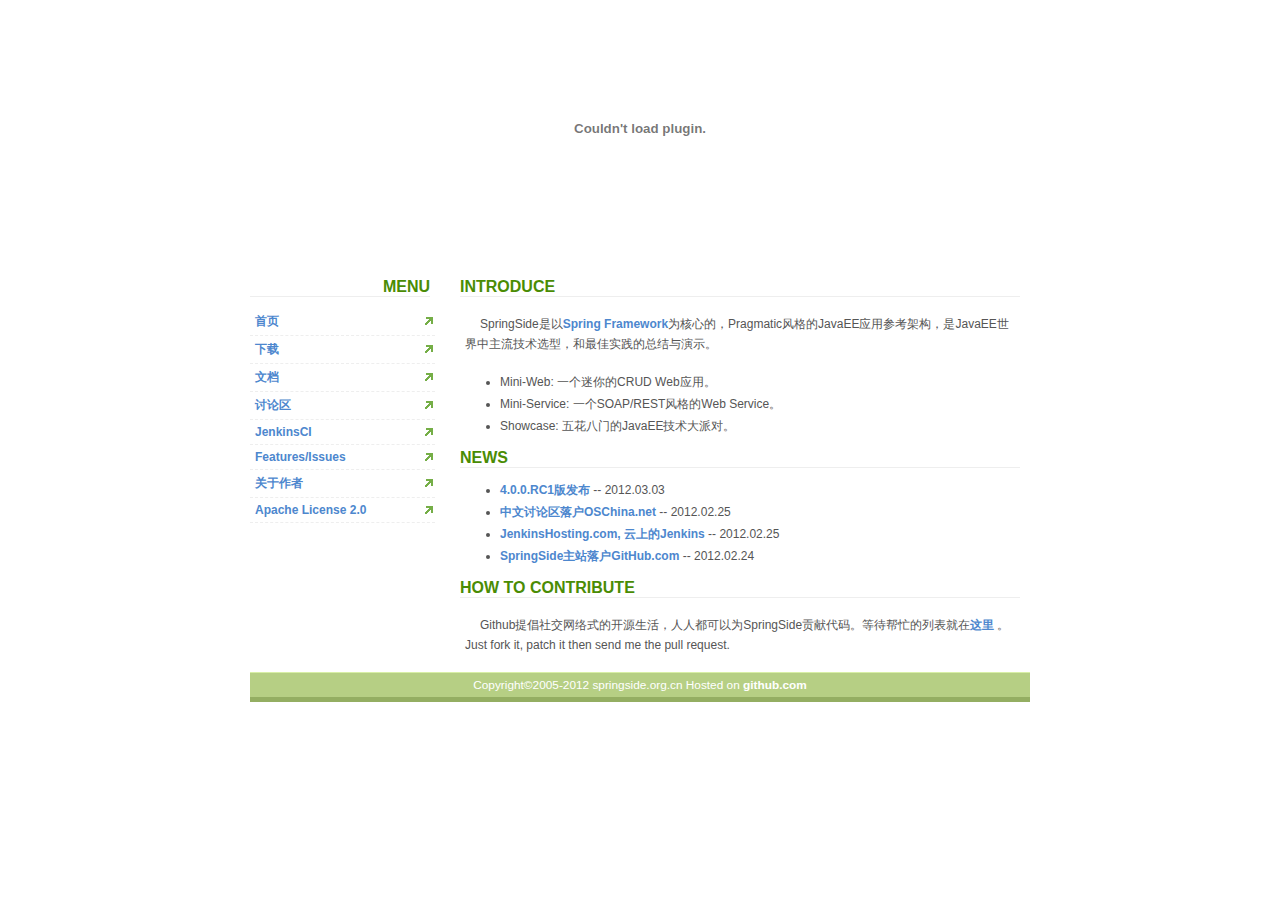
<file: index.html>
<!DOCTYPE html PUBLIC "-//W3C//DTD XHTML 1.0 Transitional//EN" "http://www.w3.org/TR/xhtml1/DTD/xhtml1-transitional.dtd">
<html xmlns="http://www.w3.org/1999/xhtml">
<head>
    <title>SpringSide 春天的旁边</title>
	<META http-equiv=Content-Type content="text/html; charset=UTF-8">
    <meta name="ROBOTS" content="ALL"/>
    <meta name="keywords" content="Java,Spring,OpenSource"/>
    <link href="default.css" rel="stylesheet" type="text/css"/>
</head>

<body>
<div id="header" align="left">
    <object classid="clsid:D27CDB6E-AE6D-11cf-96B8-444553540000" codebase="http://download.macromedia.com/pub/shockwave/cabs/flash/swflash.cab#version=6,0,29,0" width="780" height="250">
        <param name="movie" value="navi.swf"/>
        <param name="wmode" value="opaque"/>
        <param name="quality" value="high"/>
        <embed src="navi.swf" quality="high" type="application/x-shockwave-flash" pluginspage="http://www.macromedia.com/shockwave/download/index.cgi?P1_Prod_Version=ShockwaveFlash" width="780" height="250">
    </object>
</div>

<div id="content">
<div id="leftbar">
    <h1>Menu</h1>

    <div class="line">
        <a href="index.html">首页</a>
        <a href="download.html">下载</a>
        <a target="_blank" href="http://github.com/springside/springside4/wiki">文档</a>
        <a href="forum.html">讨论区</a>
        <a target="_blank" href="http://ec2-107-22-29-7.compute-1.amazonaws.com/hudson">JenkinsCI</a>
        <a target="_blank" href="http://github.com/springside/springside4/issues">Features/Issues</a>
		<a target="_blank" href="http://www.weibo.com/calvin1978">关于作者</a>
		<a target="_blank" href="http://www.apache.org/licenses/LICENSE-2.0.html">Apache License 2.0</a>
     </div>
</div>

<div id="mainbar" class="noright">
<h1>Introduce</h1>
<p class="introduction">SpringSide是以<a href="http://www.springframework.org" target="_blank">Spring Framework</a>为核心的，Pragmatic风格的JavaEE应用参考架构，是JavaEE世界中主流技术选型，和最佳实践的总结与演示。</p>
<ul>
    <li>Mini-Web: 一个迷你的CRUD Web应用。</li>
    <li>Mini-Service: 一个SOAP/REST风格的Web Service。</li>
    <li>Showcase: 五花八门的JavaEE技术大派对。</li>
</ul>

<h1>News</h1>
<ul>
	<li><a href="download.html">4.0.0.RC1版发布</a> -- 2012.03.03</li>
	<li><a href="forum.html">中文讨论区落户OSChina.net</a> -- 2012.02.25</li>
	<li><a target="_blank" href="http://ec2-107-22-29-7.compute-1.amazonaws.com/hudson">JenkinsHosting.com, 云上的Jenkins</a> -- 2012.02.25</li>
	<li><a target="_blank" href="http://www.github.com/springside/springside4">SpringSide主站落户GitHub.com</a> -- 2012.02.24</li>
</ul>

<h1>How to contribute</h1>
<p class="introduction">Github提倡社交网络式的开源生活，人人都可以为SpringSide贡献代码。等待帮忙的列表就在<a target="_blank" href="http://github.com/springside/springside4/issues">这里</a>
。Just fork it, patch it then send me the pull request.</p>
</div>

<div id="footer">
    <center>Copyright&copy;2005-2012 springside.org.cn Hosted on <a href="http://www.github.com" target="_blank">github.com</a></center>
</div>
</body>
</html>
</file>
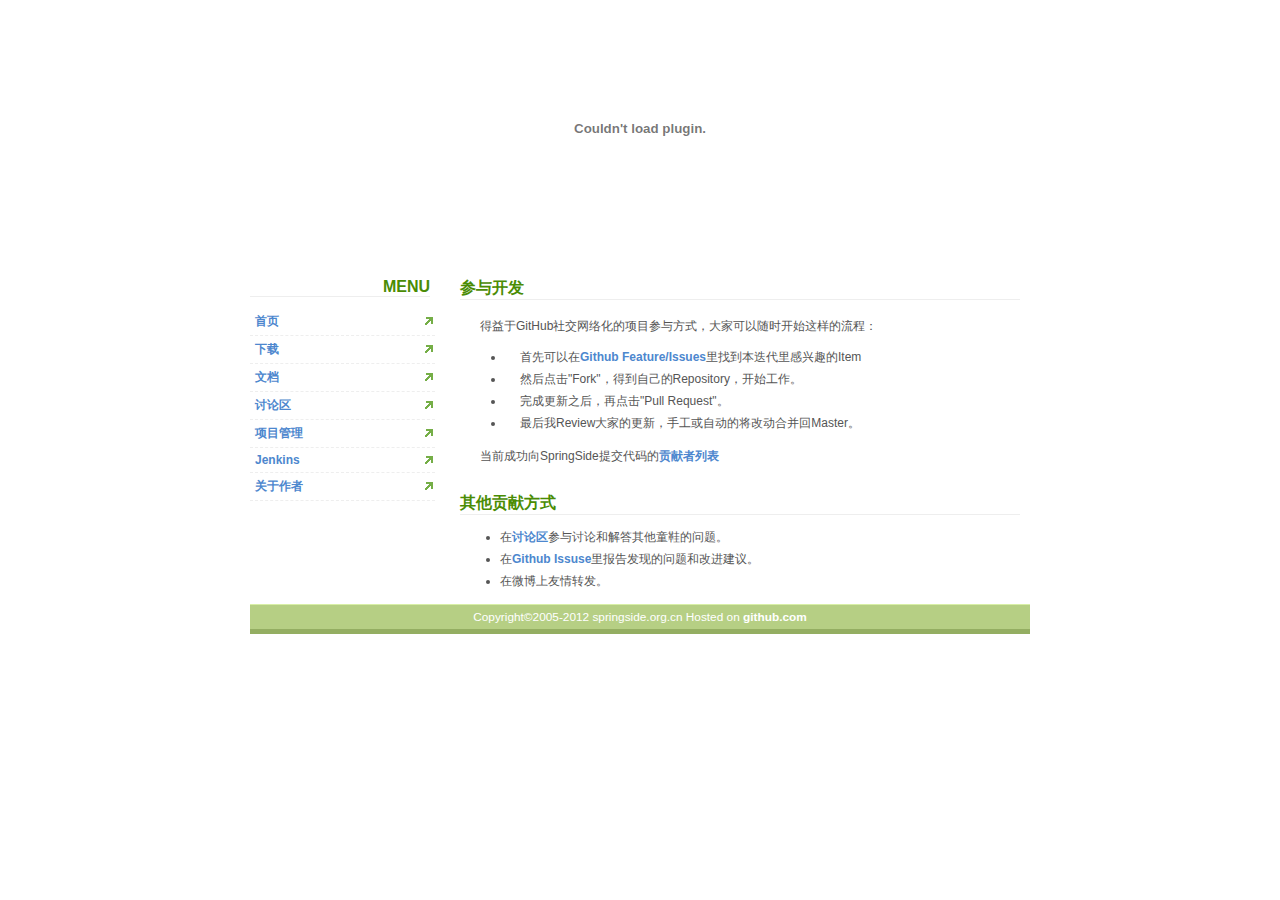
<file: contribute.html>
<!DOCTYPE html PUBLIC "-//W3C//DTD XHTML 1.0 Transitional//EN" "http://www.w3.org/TR/xhtml1/DTD/xhtml1-transitional.dtd">
<html xmlns="http://www.w3.org/1999/xhtml">
<head>
    <title>SpringSide 春天的旁边</title>
	<META http-equiv=Content-Type content="text/html; charset=UTF-8">
    <meta name="ROBOTS" content="ALL"/>
    <meta name="keywords" content="Java,Spring,OpenSource"/>
    <link href="default.css" rel="stylesheet" type="text/css"/>
	<script type="text/javascript">
	  var _gaq = _gaq || [];
	  _gaq.push(['_setAccount', 'UA-29662662-1']);
	  _gaq.push(['_trackPageview']);

	  (function() {
		var ga = document.createElement('script'); ga.type = 'text/javascript'; ga.async = true;
		ga.src = ('https:' == document.location.protocol ? 'https://ssl' : 'http://www') + '.google-analytics.com/ga.js';
		var s = document.getElementsByTagName('script')[0]; s.parentNode.insertBefore(ga, s);
	  })();
</script>	
</head>

<body>
<div id="header" align="left">
    <object classid="clsid:D27CDB6E-AE6D-11cf-96B8-444553540000" codebase="http://download.macromedia.com/pub/shockwave/cabs/flash/swflash.cab#version=6,0,29,0" width="780" height="250">
        <param name="movie" value="navi.swf"/>
        <param name="wmode" value="opaque"/>
        <param name="quality" value="high"/>
        <embed src="navi.swf" quality="high" type="application/x-shockwave-flash" pluginspage="http://www.macromedia.com/shockwave/download/index.cgi?P1_Prod_Version=ShockwaveFlash" width="780" height="250">
    </object>
</div>

<div id="content">
<div id="leftbar">
    <h1>Menu</h1>

    <div class="line">
        <a href="index.html">首页</a>
        <a href="download.html">下载</a>
        <a href="document.html">文档</a>
		<a href="forum.html">讨论区</a>
		<a href="issues.html">项目管理</a>
		<a href="jenkins.html">Jenkins</a>
        <a target="_blank" href="http://www.weibo.com/calvin1978">关于作者</a>
     </div>
</div>

<div id="mainbar" class="noright">
<h1>参与开发</h1>
<div class="introduction">得益于GitHub社交网络化的项目参与方式，大家可以随时开始这样的流程：
<ul>
<li>首先可以在<a target="_blank" href="http://github.com/springside/springside4/issues">Github Feature/Issues</a>里找到本迭代里感兴趣的Item</li>
<li>然后点击"Fork"，得到自己的Repository，开始工作。</li>
<li>完成更新之后，再点击"Pull Request"。</li>
<li>最后我Review大家的更新，手工或自动的将改动合并回Master。</li>
</ul>

<p>当前成功向SpringSide提交代码的<a href="https://github.com/springside/springside4/contributors" target="_blank">贡献者列表</a></p>
</div>
<h1>其他贡献方式</h1>
<ul>
	<li>在<a target="_blank" href="http://www.oschina.net/p/springside">讨论区</a>参与讨论和解答其他童鞋的问题。</li>
	<li>在<a target="_blank" href="http://github.com/springside/springside4/issues">Github Issuse</a>里报告发现的问题和改进建议。</li>
	<li>在微博上友情转发。</li>
</ul>
</div>
<div id="footer">
    <center>Copyright&copy;2005-2012 springside.org.cn Hosted on <a href="http://www.github.com" target="_blank">github.com</a></center>
</div>
</body>
</html>
</file>
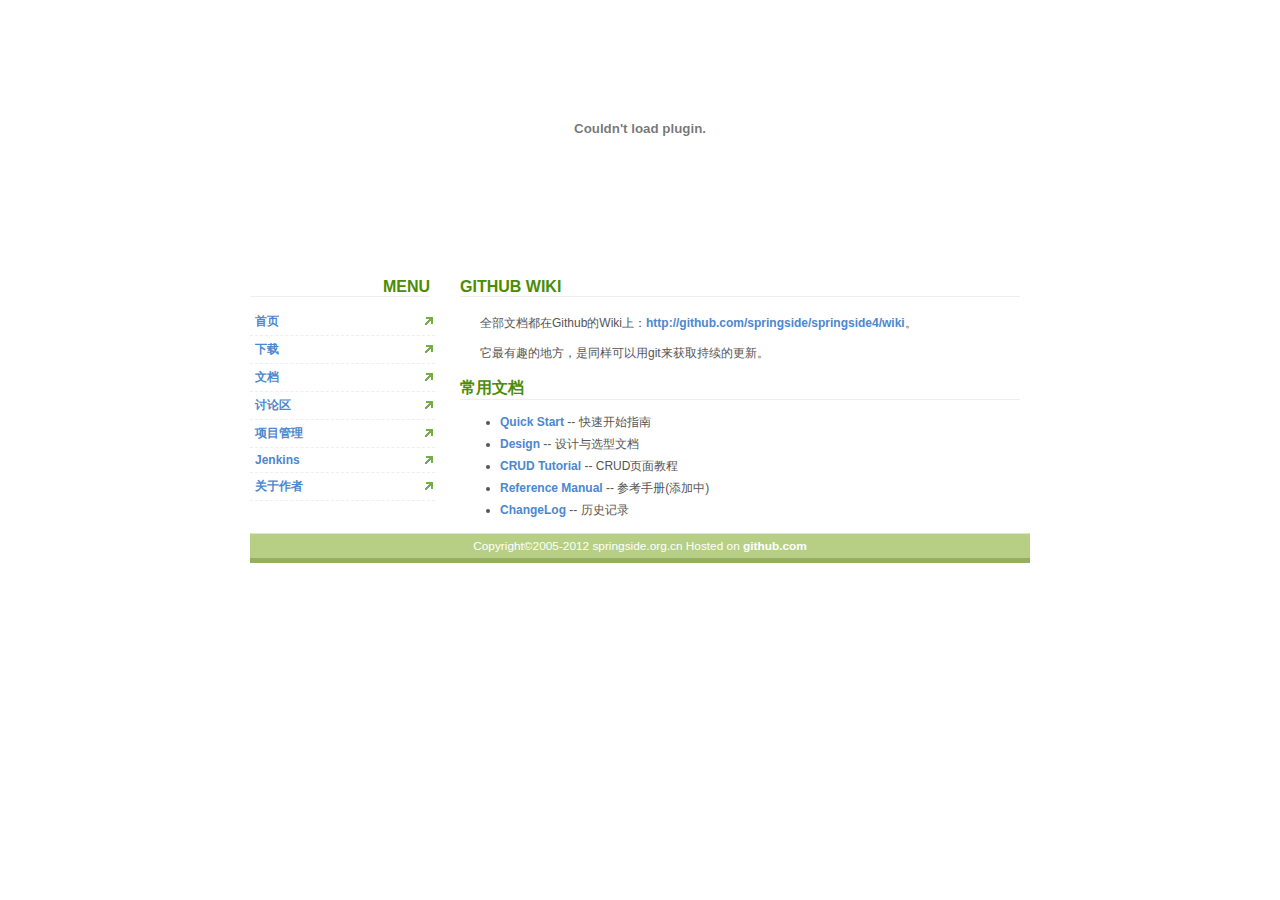
<file: document.html>
<!DOCTYPE html PUBLIC "-//W3C//DTD XHTML 1.0 Transitional//EN" "http://www.w3.org/TR/xhtml1/DTD/xhtml1-transitional.dtd">
<html xmlns="http://www.w3.org/1999/xhtml">
<head>
    <title>SpringSide 春天的旁边</title>
	<META http-equiv=Content-Type content="text/html; charset=UTF-8">
    <meta name="ROBOTS" content="ALL"/>
    <meta name="keywords" content="Java,Spring,OpenSource"/>
    <link href="default.css" rel="stylesheet" type="text/css"/>
	<script type="text/javascript">
	  var _gaq = _gaq || [];
	  _gaq.push(['_setAccount', 'UA-29662662-1']);
	  _gaq.push(['_trackPageview']);

	  (function() {
		var ga = document.createElement('script'); ga.type = 'text/javascript'; ga.async = true;
		ga.src = ('https:' == document.location.protocol ? 'https://ssl' : 'http://www') + '.google-analytics.com/ga.js';
		var s = document.getElementsByTagName('script')[0]; s.parentNode.insertBefore(ga, s);
	  })();
</script>
</head>

<body>
<div id="header" align="left">
    <object classid="clsid:D27CDB6E-AE6D-11cf-96B8-444553540000" codebase="http://download.macromedia.com/pub/shockwave/cabs/flash/swflash.cab#version=6,0,29,0" width="780" height="250">
        <param name="movie" value="navi.swf"/>
        <param name="wmode" value="opaque"/>
        <param name="quality" value="high"/>
        <embed src="navi.swf" quality="high" type="application/x-shockwave-flash" pluginspage="http://www.macromedia.com/shockwave/download/index.cgi?P1_Prod_Version=ShockwaveFlash" width="780" height="250">
    </object>
</div>

<div id="content">
<div id="leftbar">
    <h1>Menu</h1>

    <div class="line">
        <a href="index.html">首页</a>
        <a href="download.html">下载</a>
		<a href="document.html">文档</a>
		<a href="forum.html">讨论区</a>
		<a href="issues.html">项目管理</a>
		<a href="jenkins.html">Jenkins</a>
		<a target="_blank" href="http://www.weibo.com/calvin1978">关于作者</a>
     </div>
</div>

<div id="mainbar" class="noright">
<h1>Github Wiki</h1>
	<div class="introduction">全部文档都在Github的Wiki上：<a target="_blank" href="http://github.com/springside/springside4/wiki">http://github.com/springside/springside4/wiki</a>。</div>
	<div class="introduction">它最有趣的地方，是同样可以用git来获取持续的更新。</div>
<h1>常用文档</h1>
<ul>
<li><a href="http://github.com/springside/springside4/wiki/QuickStart" target="_blank">Quick Start</a> -- 快速开始指南</li>
<li><a href="http://github.com/springside/springside4/wiki/Design" target="_blank">Design</a> -- 设计与选型文档</li>
<li><a href="http://github.com/springside/springside4/wiki/Tutorial" target="_blank">CRUD Tutorial</a> -- CRUD页面教程</li>
<li><a href="http://github.com/springside/springside4/wiki/Reference" target="_blank">Reference Manual</a> -- 参考手册(添加中)</li>
<li><a href="http://github.com/springside/springside4/wiki/ChangeLog" target="_blank" >ChangeLog</a> -- 历史记录</li>
</ul>
</div>

<div id="footer">
    <center>Copyright&copy;2005-2012 springside.org.cn Hosted on <a href="http://www.github.com" target="_blank">github.com</a></center>
</div>
</body>
</html>
</file>
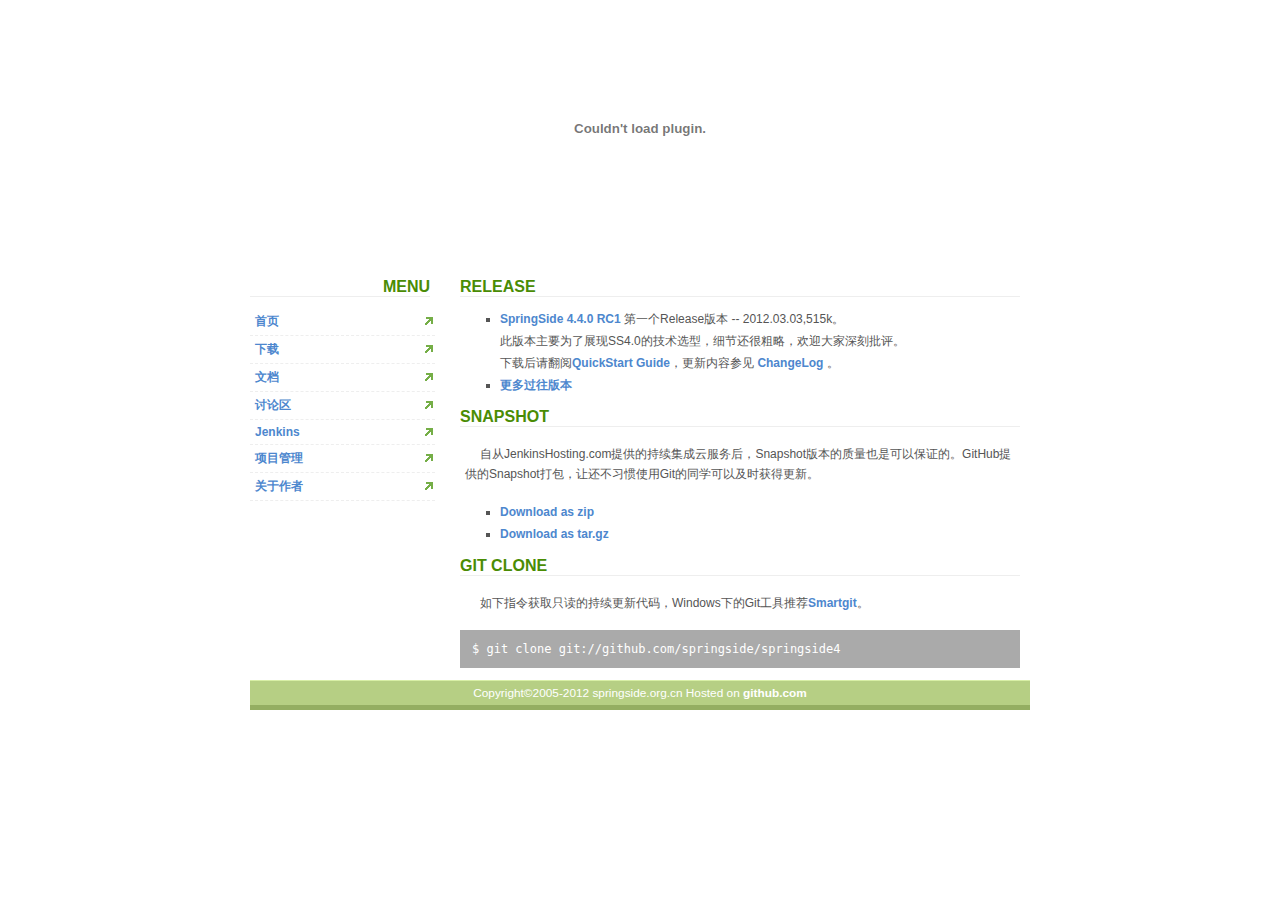
<file: download.html>
<!DOCTYPE html PUBLIC "-//W3C//DTD XHTML 1.0 Transitional//EN" "http://www.w3.org/TR/xhtml1/DTD/xhtml1-transitional.dtd">
<html xmlns="http://www.w3.org/1999/xhtml">
<head>
    <title>SpringSide 春天的旁边</title>
	<META http-equiv=Content-Type content="text/html; charset=UTF-8">
    <meta name="ROBOTS" content="ALL"/>
    <meta name="keywords" content="Java,Spring,OpenSource"/>
    <link href="default.css" rel="stylesheet" type="text/css"/>
	<script type="text/javascript">
	  var _gaq = _gaq || [];
	  _gaq.push(['_setAccount', 'UA-29662662-1']);
	  _gaq.push(['_trackPageview']);

	  (function() {
		var ga = document.createElement('script'); ga.type = 'text/javascript'; ga.async = true;
		ga.src = ('https:' == document.location.protocol ? 'https://ssl' : 'http://www') + '.google-analytics.com/ga.js';
		var s = document.getElementsByTagName('script')[0]; s.parentNode.insertBefore(ga, s);
	  })();
</script>
</head>

<body>
<div id="header" align="left">
    <object classid="clsid:D27CDB6E-AE6D-11cf-96B8-444553540000" codebase="http://download.macromedia.com/pub/shockwave/cabs/flash/swflash.cab#version=6,0,29,0" width="780" height="250">
        <param name="movie" value="navi.swf"/>
        <param name="wmode" value="opaque"/>
        <param name="quality" value="high"/>
        <embed src="navi.swf" quality="high" type="application/x-shockwave-flash" pluginspage="http://www.macromedia.com/shockwave/download/index.cgi?P1_Prod_Version=ShockwaveFlash" width="780" height="250">
    </object>
</div>

<div id="content">
<div id="leftbar">
    <h1>Menu</h1>

    <div class="line">
        <a href="index.html">首页</a>
		<a href="download.html">下载</a>
        <a href="document.html">文档</a>
        <a href="forum.html">讨论区</a>
		<a href="jenkins.html">Jenkins</a>
		<a href="issues.html">项目管理</a>
        <a target="_blank" href="http://www.weibo.com/calvin1978">关于作者</a>
     </div>
</div>

<div id="mainbar" class="noright">
<h1>Release</h1>
<ul type="square">
	<li><a href="https://github.com/downloads/springside/springside4/springside-4.0.0.RC1.zip"><b>SpringSide 4.4.0 RC1</b></a>  第一个Release版本 -- 2012.03.03,515k。<br/>
	此版本主要为了展现SS4.0的技术选型，细节还很粗略，欢迎大家深刻批评。<br/>
	下载后请翻阅<a href="http://github.com/springside/springside4/wiki/QuickStart">QuickStart Guide</a>，更新内容参见 <a href="https://github.com/springside/springside4/wiki/ChangeLog">ChangeLog</a> 。
	</li>
	<li><a target="_blank" href="https://github.com/springside/springside4/downloads">更多过往版本</a></li>
</ul>

<h1>Snapshot</h1>
<p class="introduction">自从JenkinsHosting.com提供的持续集成云服务后，Snapshot版本的质量也是可以保证的。GitHub提供的Snapshot打包，让还不习惯使用Git的同学可以及时获得更新。</p>
<ul type="square">
	<li><a href="https://github.com/springside/springside4/zipball/master">Download as zip</a></li>
    <li><a href="https://github.com/springside/springside4/tarball/master">Download as tar.gz</a></li>
</ul>

<h1>Git Clone</h1>
<p class="introduction">如下指令获取只读的持续更新代码，Windows下的Git工具推荐<a href="http://www.syntevo.com/smartgit/index.html">Smartgit</a>。</p>

<pre style="background: #aaa; color: #fff; padding: 12px;">$ git clone git://github.com/springside/springside4</pre>
</div>

<div id="footer">
    <center>Copyright&copy;2005-2012 springside.org.cn Hosted on <a href="http://www.github.com" target="_blank">github.com</a></center>
</div>
</body>
</html>
</file>
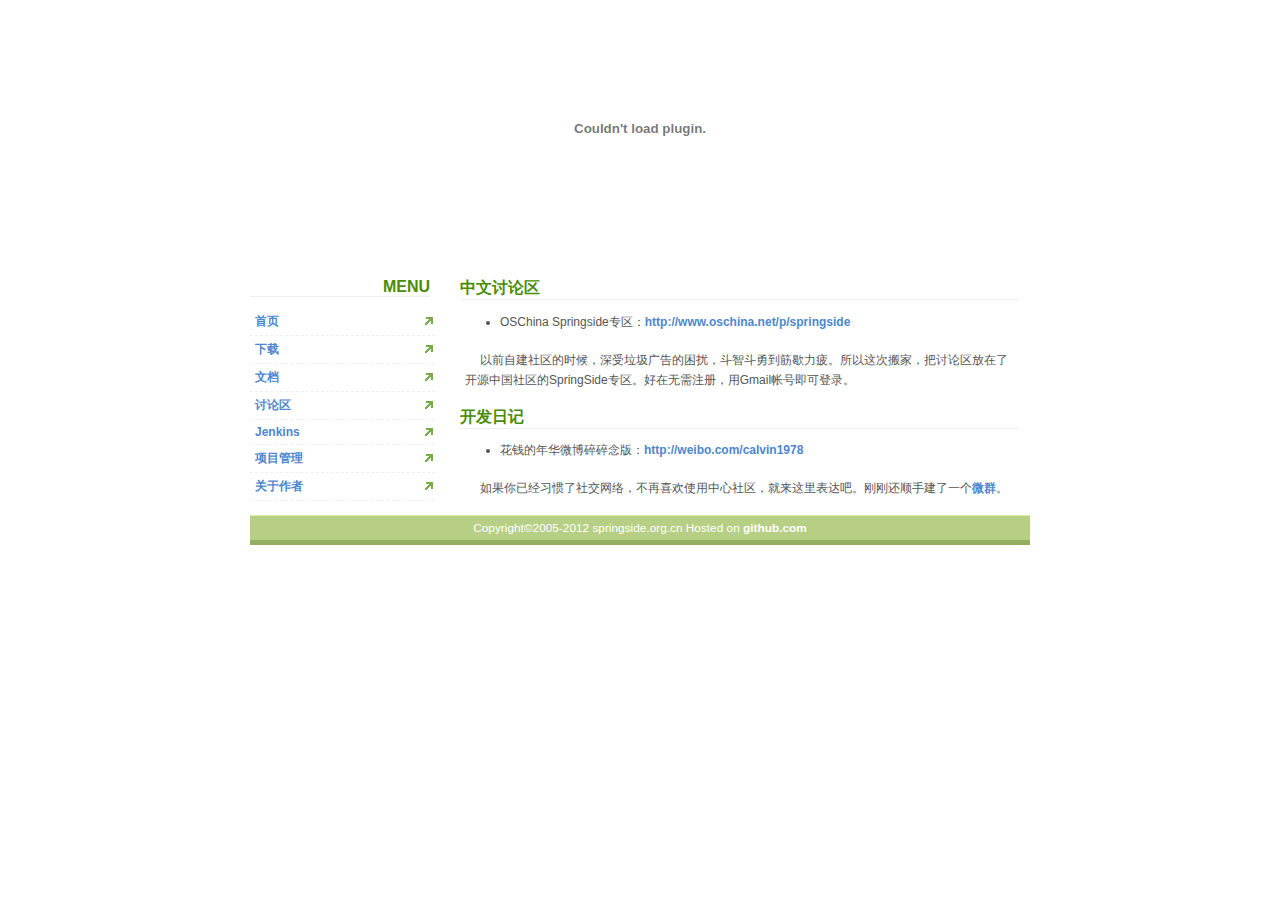
<file: forum.html>
<!DOCTYPE html PUBLIC "-//W3C//DTD XHTML 1.0 Transitional//EN" "http://www.w3.org/TR/xhtml1/DTD/xhtml1-transitional.dtd">
<html xmlns="http://www.w3.org/1999/xhtml">
<head>
    <title>SpringSide 春天的旁边</title>
	<META http-equiv=Content-Type content="text/html; charset=UTF-8">
    <meta name="ROBOTS" content="ALL"/>
    <meta name="keywords" content="Java,Spring,OpenSource"/>
    <link href="default.css" rel="stylesheet" type="text/css"/>
	<script type="text/javascript">
	  var _gaq = _gaq || [];
	  _gaq.push(['_setAccount', 'UA-29662662-1']);
	  _gaq.push(['_trackPageview']);

	  (function() {
		var ga = document.createElement('script'); ga.type = 'text/javascript'; ga.async = true;
		ga.src = ('https:' == document.location.protocol ? 'https://ssl' : 'http://www') + '.google-analytics.com/ga.js';
		var s = document.getElementsByTagName('script')[0]; s.parentNode.insertBefore(ga, s);
	  })();
</script>
</head>

<body>
<div id="header" align="left">
    <object classid="clsid:D27CDB6E-AE6D-11cf-96B8-444553540000" codebase="http://download.macromedia.com/pub/shockwave/cabs/flash/swflash.cab#version=6,0,29,0" width="780" height="250">
        <param name="movie" value="navi.swf"/>
        <param name="wmode" value="opaque"/>
        <param name="quality" value="high"/>
        <embed src="navi.swf" quality="high" type="application/x-shockwave-flash" pluginspage="http://www.macromedia.com/shockwave/download/index.cgi?P1_Prod_Version=ShockwaveFlash" width="780" height="250">
    </object>
</div>

<div id="content">
<div id="leftbar">
    <h1>Menu</h1>

    <div class="line">
        <a href="index.html">首页</a>
        <a href="download.html">下载</a>
		<a href="document.html">文档</a>
		<a href="forum.html">讨论区</a>
		<a href="jenkins.html">Jenkins</a>
		<a href="issues.html">项目管理</a>
		<a target="_blank" href="http://www.weibo.com/calvin1978">关于作者</a>
     </div>
</div>

<div id="mainbar" class="noright">
<h1>中文讨论区</h1>
	<ul><li>OSChina Springside专区：<a target="_blank" href="http://www.oschina.net/p/springside">http://www.oschina.net/p/springside</a> </li></ul>
	<p class="introduction">以前自建社区的时候，深受垃圾广告的困扰，斗智斗勇到筋歇力疲。所以这次搬家，把讨论区放在了开源中国社区的SpringSide专区。好在无需注册，用Gmail帐号即可登录。</p>

	
<h1>开发日记</h1>
	<ul>
	<li>花钱的年华微博碎碎念版：<a target="_blank" href="http://weibo.com/calvin1978">http://weibo.com/calvin1978</a></li>
	</ul> 
	<p class="introduction">如果你已经习惯了社交网络，不再喜欢使用中心社区，就来这里表达吧。刚刚还顺手建了一个<a href="http://q.weibo.com/1020516">微群</a>。</p>
</div>

<div id="footer">
    <center>Copyright&copy;2005-2012 springside.org.cn Hosted on <a href="http://www.github.com" target="_blank">github.com</a></center>
</div>
</body>
</html>
</file>
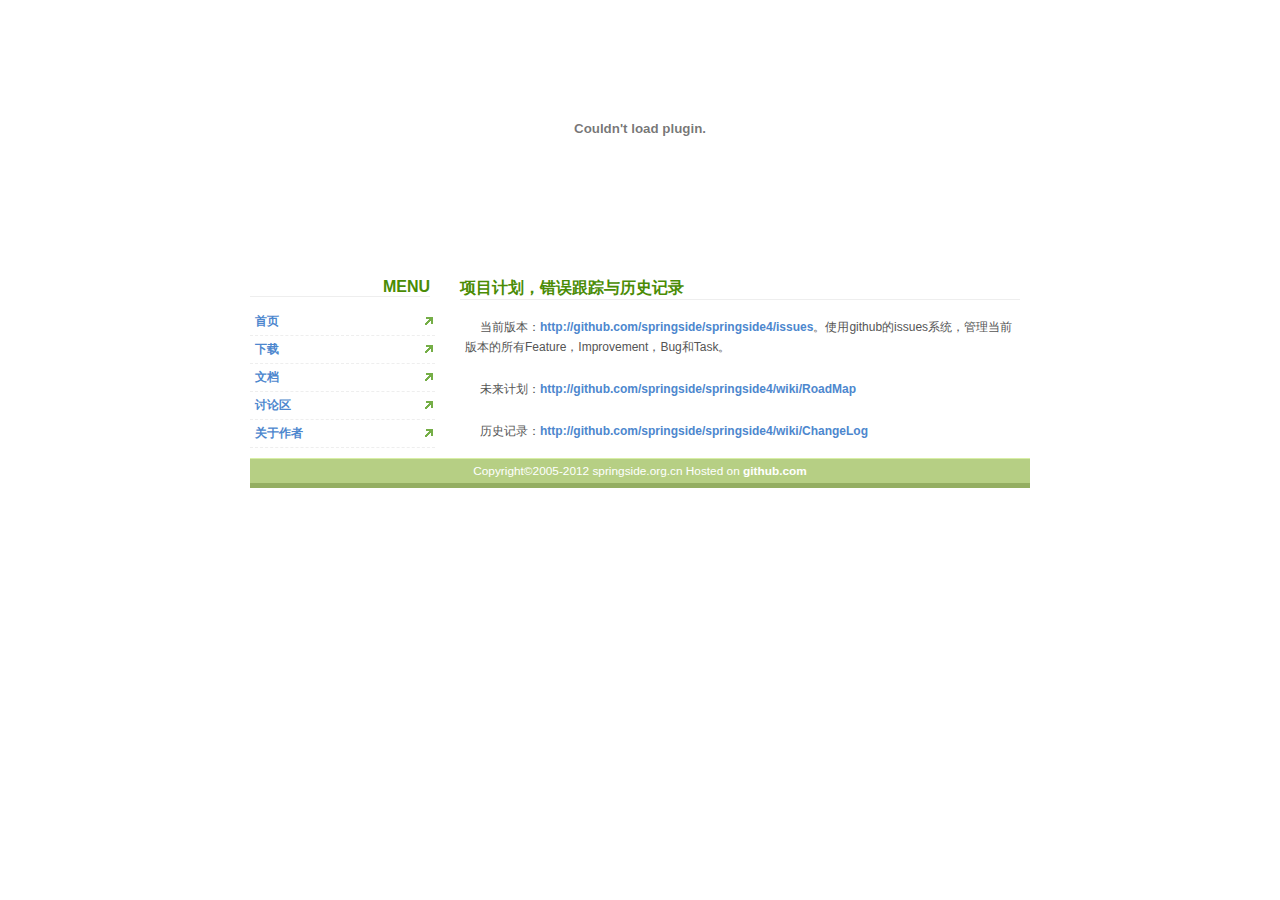
<file: issues.html>
<!DOCTYPE html PUBLIC "-//W3C//DTD XHTML 1.0 Transitional//EN" "http://www.w3.org/TR/xhtml1/DTD/xhtml1-transitional.dtd">
<html xmlns="http://www.w3.org/1999/xhtml">
<head>
    <title>SpringSide 春天的旁边</title>
	<META http-equiv=Content-Type content="text/html; charset=UTF-8">
    <meta name="ROBOTS" content="ALL"/>
    <meta name="keywords" content="Java,Spring,OpenSource"/>
    <link href="default.css" rel="stylesheet" type="text/css"/>
	<script type="text/javascript">
	  var _gaq = _gaq || [];
	  _gaq.push(['_setAccount', 'UA-29662662-1']);
	  _gaq.push(['_trackPageview']);

	  (function() {
		var ga = document.createElement('script'); ga.type = 'text/javascript'; ga.async = true;
		ga.src = ('https:' == document.location.protocol ? 'https://ssl' : 'http://www') + '.google-analytics.com/ga.js';
		var s = document.getElementsByTagName('script')[0]; s.parentNode.insertBefore(ga, s);
	  })();
</script>	
</head>

<body>
<div id="header" align="left">
    <object classid="clsid:D27CDB6E-AE6D-11cf-96B8-444553540000" codebase="http://download.macromedia.com/pub/shockwave/cabs/flash/swflash.cab#version=6,0,29,0" width="780" height="250">
        <param name="movie" value="navi.swf"/>
        <param name="wmode" value="opaque"/>
        <param name="quality" value="high"/>
        <embed src="navi.swf" quality="high" type="application/x-shockwave-flash" pluginspage="http://www.macromedia.com/shockwave/download/index.cgi?P1_Prod_Version=ShockwaveFlash" width="780" height="250">
    </object>
</div>

<div id="content">
<div id="leftbar">
    <h1>Menu</h1>

    <div class="line">
        <a href="index.html">首页</a>
        <a href="download.html">下载</a>
        <a target="_blank" href="http://github.com/springside/springside4/wiki">文档</a>
		<a href="forum.html">讨论区</a>
        <a target="_blank" href="http://www.weibo.com/calvin1978">关于作者</a>
     </div>
</div>

<div id="mainbar" class="noright">
<h1>项目计划，错误跟踪与历史记录</h1>
	<p class="introduction">当前版本：<a target="_blank" href="http://github.com/springside/springside4/issues">http://github.com/springside/springside4/issues</a>。使用github的issues系统，管理当前版本的所有Feature，Improvement，Bug和Task。

	<p class="introduction">未来计划：<a target="_blank" href="http://github.com/springside/springside4/wiki/RoadMap">http://github.com/springside/springside4/wiki/RoadMap</a></p>
	<p class="introduction">历史记录：<a target="_blank" href="http://github.com/springside/springside4/wiki/ChangeLog">http://github.com/springside/springside4/wiki/ChangeLog</a></p>
</div>

<div id="footer">
    <center>Copyright&copy;2005-2012 springside.org.cn Hosted on <a href="http://www.github.com" target="_blank">github.com</a></center>
</div>
</body>
</html>
</file>
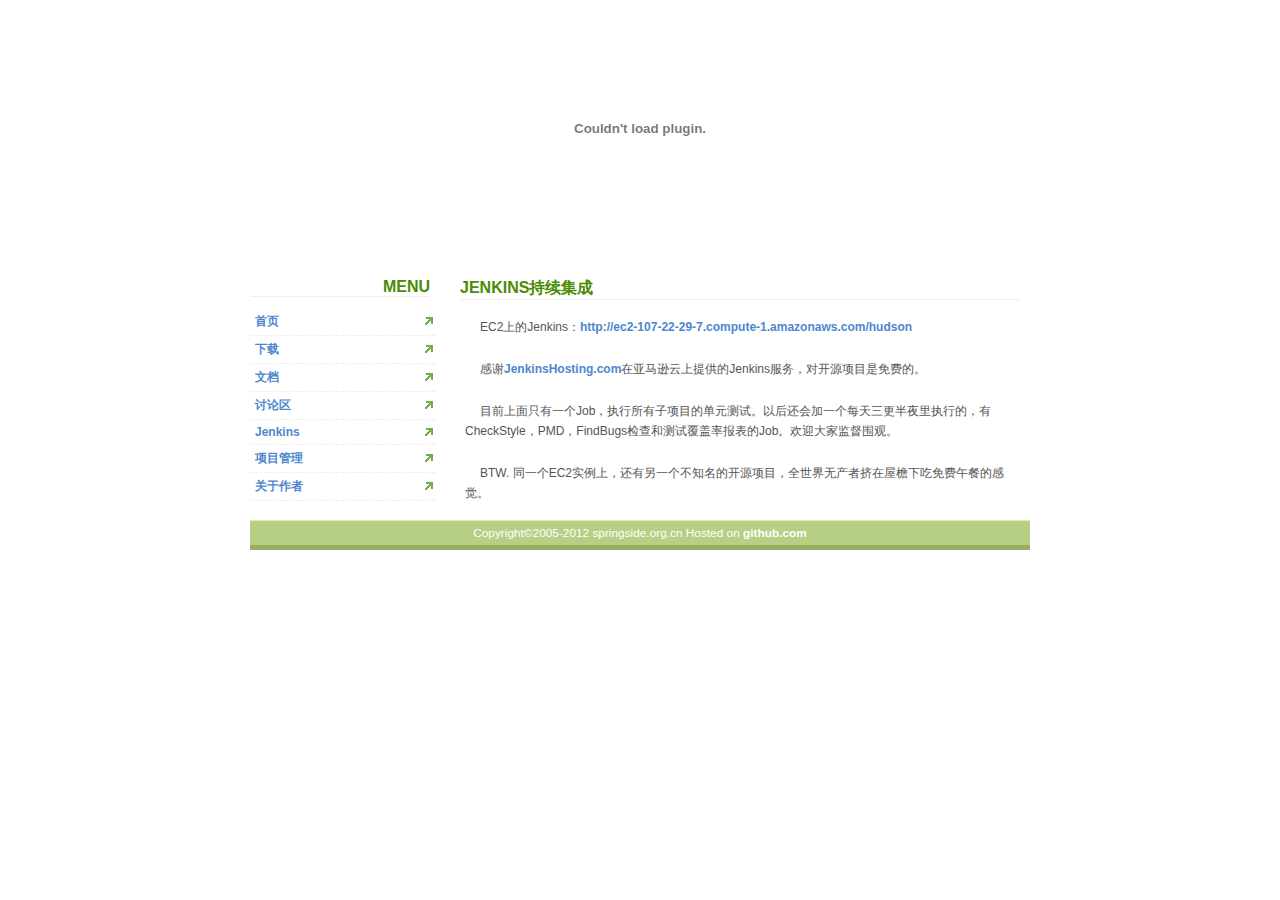
<file: jenkins.html>
<!DOCTYPE html PUBLIC "-//W3C//DTD XHTML 1.0 Transitional//EN" "http://www.w3.org/TR/xhtml1/DTD/xhtml1-transitional.dtd">
<html xmlns="http://www.w3.org/1999/xhtml">
<head>
    <title>SpringSide 春天的旁边</title>
	<META http-equiv=Content-Type content="text/html; charset=UTF-8">
    <meta name="ROBOTS" content="ALL"/>
    <meta name="keywords" content="Java,Spring,OpenSource"/>
    <link href="default.css" rel="stylesheet" type="text/css"/>
	<script type="text/javascript">
	  var _gaq = _gaq || [];
	  _gaq.push(['_setAccount', 'UA-29662662-1']);
	  _gaq.push(['_trackPageview']);

	  (function() {
		var ga = document.createElement('script'); ga.type = 'text/javascript'; ga.async = true;
		ga.src = ('https:' == document.location.protocol ? 'https://ssl' : 'http://www') + '.google-analytics.com/ga.js';
		var s = document.getElementsByTagName('script')[0]; s.parentNode.insertBefore(ga, s);
	  })();
</script>
</head>

<body>
<div id="header" align="left">
    <object classid="clsid:D27CDB6E-AE6D-11cf-96B8-444553540000" codebase="http://download.macromedia.com/pub/shockwave/cabs/flash/swflash.cab#version=6,0,29,0" width="780" height="250">
        <param name="movie" value="navi.swf"/>
        <param name="wmode" value="opaque"/>
        <param name="quality" value="high"/>
        <embed src="navi.swf" quality="high" type="application/x-shockwave-flash" pluginspage="http://www.macromedia.com/shockwave/download/index.cgi?P1_Prod_Version=ShockwaveFlash" width="780" height="250">
    </object>
</div>

<div id="content">
<div id="leftbar">
    <h1>Menu</h1>

    <div class="line">
        <a href="index.html">首页</a>
        <a href="download.html">下载</a>
        <a href="document.html">文档</a>
		<a href="forum.html">讨论区</a>
		<a href="jenkins.html">Jenkins</a>
		<a href="issues.html">项目管理</a>
		<a target="_blank" href="http://www.weibo.com/calvin1978">关于作者</a>
     </div>
</div>

<div id="mainbar" class="noright">
<h1>Jenkins持续集成</h1>
	<p class="introduction">EC2上的Jenkins：<a target="_blank" href="http://ec2-107-22-29-7.compute-1.amazonaws.com/hudson">http://ec2-107-22-29-7.compute-1.amazonaws.com/hudson</a>
	<p class="introduction">感谢<a href="http://jenkinshosting.com/">JenkinsHosting.com</a>在亚马逊云上提供的Jenkins服务，对开源项目是免费的。</p>
	<p class="introduction">目前上面只有一个Job，执行所有子项目的单元测试。以后还会加一个每天三更半夜里执行的，有CheckStyle，PMD，FindBugs检查和测试覆盖率报表的Job。欢迎大家监督围观。</p>
	<p class="introduction">BTW. 同一个EC2实例上，还有另一个不知名的开源项目，全世界无产者挤在屋檐下吃免费午餐的感觉。</p>
</div>

<div id="footer">
    <center>Copyright&copy;2005-2012 springside.org.cn Hosted on <a href="http://www.github.com" target="_blank">github.com</a></center>
</div>
</body>
</html>
</file>
<file: default.css>
/* CSS Document */
body {
	margin: 0;
	font-family: "trebuchet ms", arial, verdana;
	font-size: 0.74em;
	color: #555555;
	background-color: #ffffff;
	text-align: left;
}


a {
	color: #4d87ce;
	font-weight: bold;
	text-decoration: none;
}

a:hover {
	color: #2a65ad;
}

ol,ul {
margin-top:10px;
}

li {
	line-height: 22px;
	text-align: left;
}

#menu {
	width: 100%;
	padding-top: 20px;
	padding-bottom: 20px;
	background-color: #94ae62;
	margin-bottom: 50px;
	color: #ffffff;
	text-align: center;
	font-family: verdana, arial, helvetica, sans-serif;
	font-size: 11px;
	font-variant: small-caps;
	background-image: url(images/menu.jpg);
}

#menu a {
	color: #ffffff;
	text-decoration: none;
	padding: 10px;
	padding-top: 20px;
	padding-bottom: 20px;
}

#menu a:hover {
	border-bottom: 1px solid #ffffff;
	border-left: 1px solid #728d40;
	border-right: 1px solid #e9ffb7;
	padding-left: 9px;
	padding-right: 9px;
	color: #000000;
	background-color: #ffffff;
	background-image: url(images/a_hover.jpg);
}

#header {
	width: 780px;
	margin: 0 auto 0 auto;
	margin-top: 3px;
	margin-bottom: 25px;
}


#content {
	width: 780px;
	margin: 0 auto 0 auto;
	text-align: left;
}



.clearer {
	clear: both;
}

#leftbar {
	width: 180px;
	float: left;
	font-size: 12px;
	color: #6c534a;
	text-align: left;
}

#leftbar h1 {
	font-family: "trebuchet ms", "century gothic", "arial narrow", arial, sans-serif;
	font-size: 16px;
	text-transform: uppercase;
	font-weight: bold;
	border-bottom: 1px solid #eeeeee;
	color: #4a8c04;
	text-align: right;
	margin-top: 0px;
}
#leftbar a {
	display: block;
	width: 100%;
	background-image: url(images/submenua.gif);
	background-position: right;
	background-repeat: no-repeat;
	padding: 5px;
	padding-right: 0;
	border-bottom: 1px dashed #eeeeee;
}

#leftbar a.arch {
	display: none;

}
#leftbar a:hover {
	background-color: #eeeeee;
	background-image: url(images/submenua_hover.jpg);
	background-repeat: repeat-y;
}

#mainbar {
	font-size: 12px;
	margin-left: 10px;
	padding-left: 180px;
	margin-right: 10px;
	padding-right: 140px;
}

#mainbar.noright {
	padding-left: 200px;
	padding-right: 0px;
}

#mainbar h1 {
	font-family:  "trebuchet ms","century gothic", "arial narrow", arial, sans-serif;
	font-size: 16px;
	text-transform: uppercase;
	font-weight: bold;
	border-bottom: 1px solid #eeeeee;
	color: #4a8c04;
}

#mainbar p {
	line-height: 20px;
}

#mainbar .introduction {
	font-family: helvetica, arial, sans-serif;
	line-height: 20px;
	font-size: 12px;
	text-indent: 15px;
	padding: 5px;
	
}

#footer {
	width: 100%;
	background-color: #b6cf84;
	border-top: 1px solid #d8efa6;
	border-bottom: 5px solid #94ae62;
	padding-top: 5px;
	padding-bottom: 5px;
	color: #ffffff;
}

#footer {
	BORDER-TOP: #d8efa6 1px solid; PADDING-BOTTOM: 5px; WIDTH: 100%; COLOR: #ffffff; PADDING-TOP: 5px; BORDER-BOTTOM: #94ae62 5px solid; BACKGROUND-COLOR: #b6cf84
}
#footer A {
	COLOR: white
}
#footer A:hover {
	COLOR: #009900
}




.submenu {
	background-image: url(images/mainbar.jpg);
  background-position: top left;
	background-repeat: no-repeat;
}

.submenu a {
	display: block;
	width: 100%;
	background-image: url(images/submenua.gif);
	background-position: right;
	background-repeat: no-repeat;
	padding: 5px;
	padding-right: 0;
}

.submenu a:hover {
	background-color: #eeeeee;
	background-image: url(images/submenua_hover.jpg);
	background-repeat: repeat-y;
}

.imgmenu {
	padding-left: 15px;
}

.imgmenu img{
	border: 1px solid #ccc;
	margin: 3px
}

.imgmenu a:hover img{
	border: 1px solid navy;
}

.imgmenu a:hover{
	color: red; /* Dummy definition to overcome IE bug */
}
</file>
